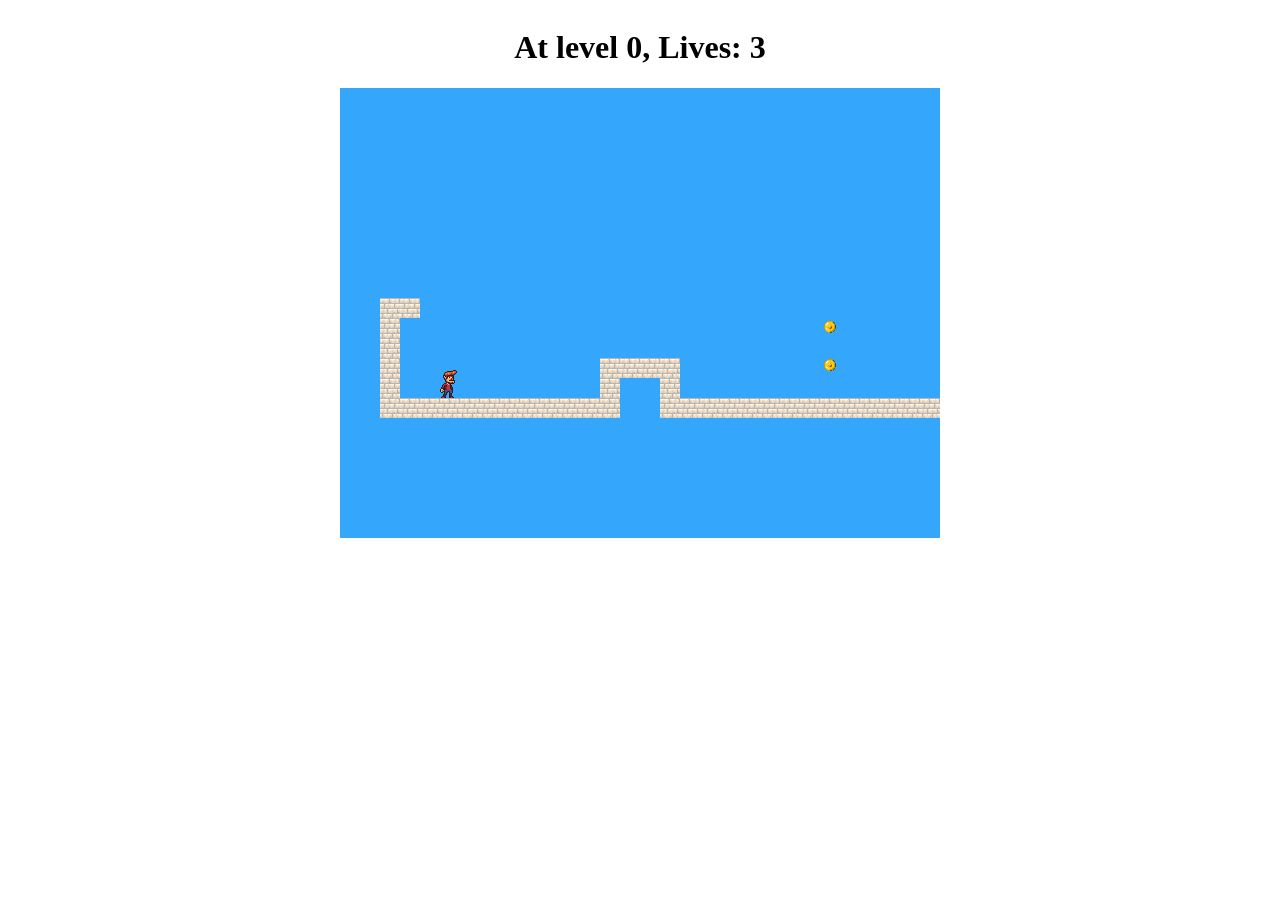
<file: game/index.html>
<!DOCTYPE html>
<html lang="en">
<head>
  <meta charset="UTF-8">
  <title>Title</title>
  <link rel="stylesheet" href="./css/game.css">
  <script src="./js/game.js"></script>
  <script src="./js/levels.js"></script>
  <script src="./js/canvas.js"></script>
</head>
<body>
  <script>
    // let simpleLevel = new Level(simpleLevelPlan);
    // debugger;
    // let display = new DOMDisplay(document.body, simpleLevel);
    // display.syncState(State.start(simpleLevel));

    runGame(GAME_LEVELS, CanvasDisplay);
  </script>
</body>
</html>
</file>
<file: game/css/game.css>
.background {
  background: rgb(52, 166, 251);
  table-layout: fixed;
  border-spacing: 0;
}

.background td {
  padding: 0;
}

.lava {
  background: rgb(255, 100, 100);
}

.wall {
  background: white;
}


.actor {
  position: absolute;
}

.coin {
  background: rgb(241, 229, 89);
}

.player {
  background: rgb(64, 64, 64);
}


.lost .player {
  background: rgb(160, 64, 64);
}

.won .player {
  box-shadow: -4px -7px 8px white, 4px -7px 8px white;
}

.game {
  overflow: hidden;
  max-width: 600px;
  max-height: 450px;
  position: relative;
  margin: auto;
}

canvas {
  display: block;
  margin: 0 auto;
}

.wrapper {
  margin: auto;
  width: 600px;
  text-align: center;
}

#info {
  display: inline-block;
}
</file>
